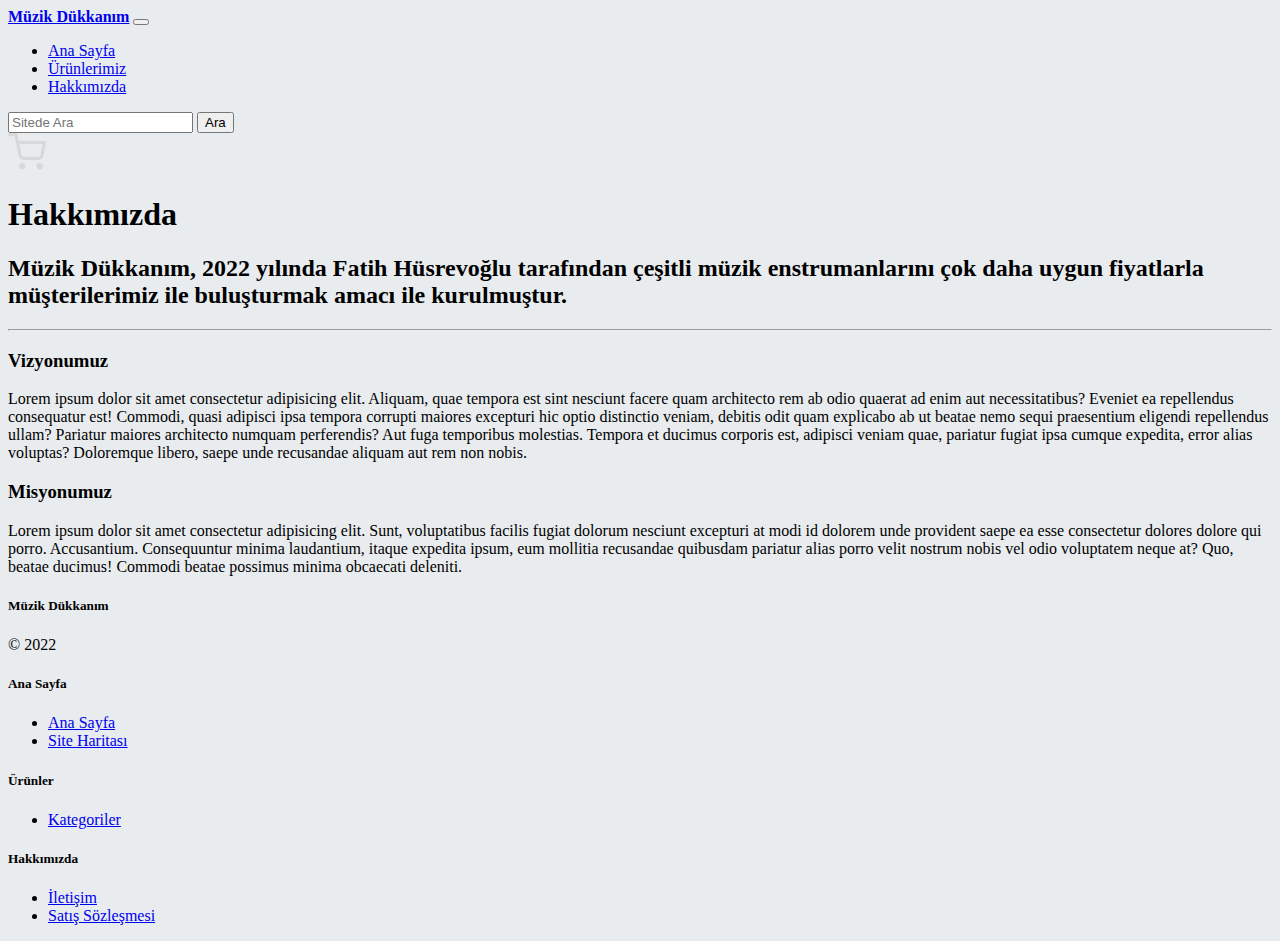
<file: odev-1/about.html>
<!DOCTYPE html>
<html lang="en">
  <head>
    <!-- Required meta tags -->
    <meta charset="utf-8" />
    <meta name="viewport" content="width=device-width, initial-scale=1" />

    <!-- Bootstrap CSS -->
    <link
      href="https://cdn.jsdelivr.net/npm/bootstrap@5.0.2/dist/css/bootstrap.min.css"
      rel="stylesheet"
      integrity="sha384-EVSTQN3/azprG1Anm3QDgpJLIm9Nao0Yz1ztcQTwFspd3yD65VohhpuuCOmLASjC"
      crossorigin="anonymous"
    />

    <title>Müzik Dükkanım</title>
  </head>
  <body style="background-color: #e9ecef">
    <div>
      <nav class="navbar-expand-lg navbar navbar-dark bg-dark">
        <div class="container-fluid mx-5 my-2">
          <a class="navbar-brand text-danger me-5" href="index.html"
            ><strong class="h3">Müzik Dükkanım</strong></a
          >
          <button
            class="navbar-toggler"
            type="button"
            data-bs-toggle="collapse"
            data-bs-target="#navbarSupportedContent"
            aria-controls="navbarSupportedContent"
            aria-expanded="false"
            aria-label="Toggle navigation"
          >
            <span class="navbar-toggler-icon"></span>
          </button>
          <div class="collapse navbar-collapse" id="navbarSupportedContent">
            <ul class="navbar-nav me-auto mb-2 mb-lg-0">
              <li class="nav-item me-3">
                <a class="nav-link" href="index.html">Ana Sayfa</a>
              </li>
              <li class="nav-item me-3">
                <a class="nav-link" href="urunler.html">Ürünlerimiz</a>
              </li>
              <li class="nav-item me-3">
                <a class="nav-link active" aria-current="page" href="about.html"
                  >Hakkımızda</a
                >
              </li>
            </ul>
            <form class="d-flex">
              <input
                class="form-control me-2"
                type="search"
                placeholder="Sitede Ara"
                aria-label="Search"
              />
              <button class="btn btn-outline-success" type="submit">Ara</button>
            </form>
          </div>
          <a href=""
            ><svg
              class="ms-4 fs-3"
              viewBox="0 0 24 24"
              width="38"
              height="38"
              stroke="#D8D8D8"
              stroke-width="2"
              fill="none"
              stroke-linecap="round"
              stroke-linejoin="round"
              class="css-i6dzq1"
            >
              <circle cx="9" cy="21" r="1"></circle>
              <circle cx="20" cy="21" r="1"></circle>
              <path
                d="M1 1h4l2.68 13.39a2 2 0 0 0 2 1.61h9.72a2 2 0 0 0 2-1.61L23 6H6"
              ></path>
            </svg>
          </a>
        </div>
      </nav>
    </div>
    <div class="jumbotron p-4">
      <h1 class="display-4 text-center mb-4 text-warning">
        <strong>Hakkımızda</strong>
      </h1>
      <h2 class="lead px-5">
        <strong>
          Müzik Dükkanım, 2022 yılında Fatih Hüsrevoğlu tarafından çeşitli müzik
          enstrumanlarını çok daha uygun fiyatlarla müşterilerimiz ile
          buluşturmak amacı ile kurulmuştur.</strong
        >
      </h2>
      <hr class="m-5" />
      <h3 class="mx-5 text-warning">
        <strong>Vizyonumuz</strong>
      </h3>
      <p class="mx-5 mb-5">
        Lorem ipsum dolor sit amet consectetur adipisicing elit. Aliquam, quae
        tempora est sint nesciunt facere quam architecto rem ab odio quaerat ad
        enim aut necessitatibus? Eveniet ea repellendus consequatur est!
        Commodi, quasi adipisci ipsa tempora corrupti maiores excepturi hic
        optio distinctio veniam, debitis odit quam explicabo ab ut beatae nemo
        sequi praesentium eligendi repellendus ullam? Pariatur maiores
        architecto numquam perferendis? Aut fuga temporibus molestias. Tempora
        et ducimus corporis est, adipisci veniam quae, pariatur fugiat ipsa
        cumque expedita, error alias voluptas? Doloremque libero, saepe unde
        recusandae aliquam aut rem non nobis.
      </p>
      <h3 class="mx-5 text-warning">
        <strong>Misyonumuz</strong>
      </h3>
      <p class="mx-5">
        Lorem ipsum dolor sit amet consectetur adipisicing elit. Sunt,
        voluptatibus facilis fugiat dolorum nesciunt excepturi at modi id
        dolorem unde provident saepe ea esse consectetur dolores dolore qui
        porro. Accusantium. Consequuntur minima laudantium, itaque expedita
        ipsum, eum mollitia recusandae quibusdam pariatur alias porro velit
        nostrum nobis vel odio voluptatem neque at? Quo, beatae ducimus! Commodi
        beatae possimus minima obcaecati deleniti.
      </p>
    </div>
    <!-- footer -->
    <div class="bg-dark text-light fixed-bottom">
      <footer class="container py-3 mt-3">
        <div class="row">
          <div class="col-3 col-md">
            <h5 class="text-danger">Müzik Dükkanım</h5>
            <p class="d-block mb-3 text-muted">© 2022</p>
          </div>
          <div class="col-3 col-md">
            <h5>Ana Sayfa</h5>
            <ul class="list-unstyled text-small">
              <li><a class="link-secondary" href="#">Ana Sayfa</a></li>
              <li><a class="link-secondary" href="#">Site Haritası</a></li>
            </ul>
          </div>
          <div class="col-3 col-md">
            <h5>Ürünler</h5>
            <ul class="list-unstyled text-small">
              <li><a class="link-secondary" href="#">Kategoriler</a></li>
            </ul>
          </div>
          <div class="col-3 col-md">
            <h5>Hakkımızda</h5>
            <ul class="list-unstyled text-small">
              <li><a class="link-secondary" href="#">İletişim</a></li>
              <li><a class="link-secondary" href="#">Satış Sözleşmesi</a></li>
            </ul>
          </div>
        </div>
      </footer>
    </div>
    <!-- Optional JavaScript; choose one of the two! -->

    <!-- Option 1: Bootstrap Bundle with Popper -->
    <script
      src="https://cdn.jsdelivr.net/npm/bootstrap@5.0.2/dist/js/bootstrap.bundle.min.js"
      integrity="sha384-MrcW6ZMFYlzcLA8Nl+NtUVF0sA7MsXsP1UyJoMp4YLEuNSfAP+JcXn/tWtIaxVXM"
      crossorigin="anonymous"
    ></script>

    <!-- Option 2: Separate Popper and Bootstrap JS -->
    <!--
    <script src="https://cdn.jsdelivr.net/npm/@popperjs/core@2.9.2/dist/umd/popper.min.js" integrity="sha384-IQsoLXl5PILFhosVNubq5LC7Qb9DXgDA9i+tQ8Zj3iwWAwPtgFTxbJ8NT4GN1R8p" crossorigin="anonymous"></script>
    <script src="https://cdn.jsdelivr.net/npm/bootstrap@5.0.2/dist/js/bootstrap.min.js" integrity="sha384-cVKIPhGWiC2Al4u+LWgxfKTRIcfu0JTxR+EQDz/bgldoEyl4H0zUF0QKbrJ0EcQF" crossorigin="anonymous"></script>
    -->
  </body>
</html>
</file>
